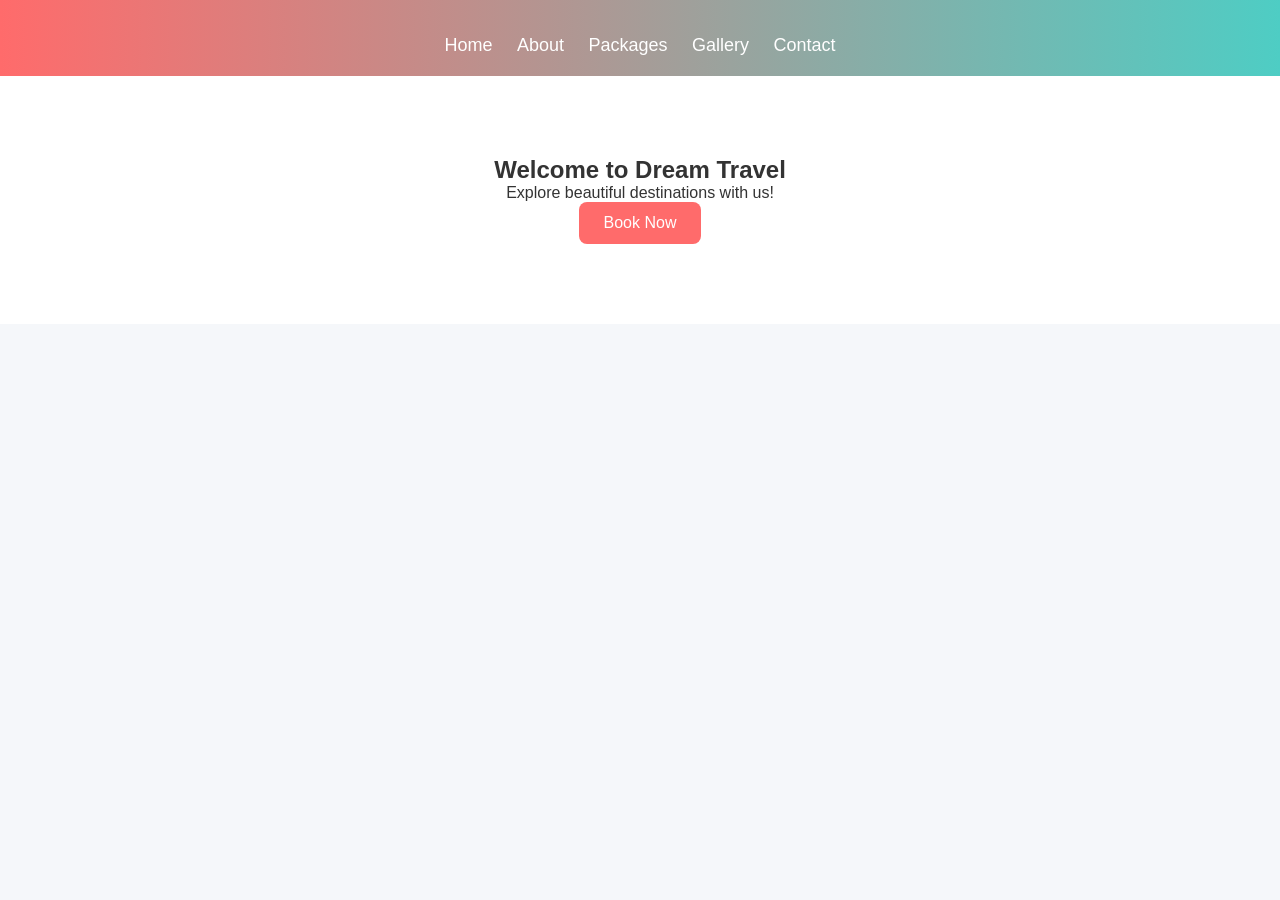
<file: index.html>
<!DOCTYPE html>
<html>
<head>
    <title>Travel Website</title>
    <link rel="stylesheet" href="style.css">
</head>
<body>

<header>
    <nav>
        <a href="index.html">Home</a>
        <a href="about.html">About</a>
        <a href="packages.html">Packages</a>
        <a href="gallery.html">Gallery</a>
        <a href="contact.html">Contact</a>
    </nav>
</header>

<section class="hero">
    <h1>Welcome to Dream Travel</h1>
    <p>Explore beautiful destinations with us!</p>
    <a href="bookings.html" class="btn">Book Now</a>
</section>

</body>
</html>
</file>
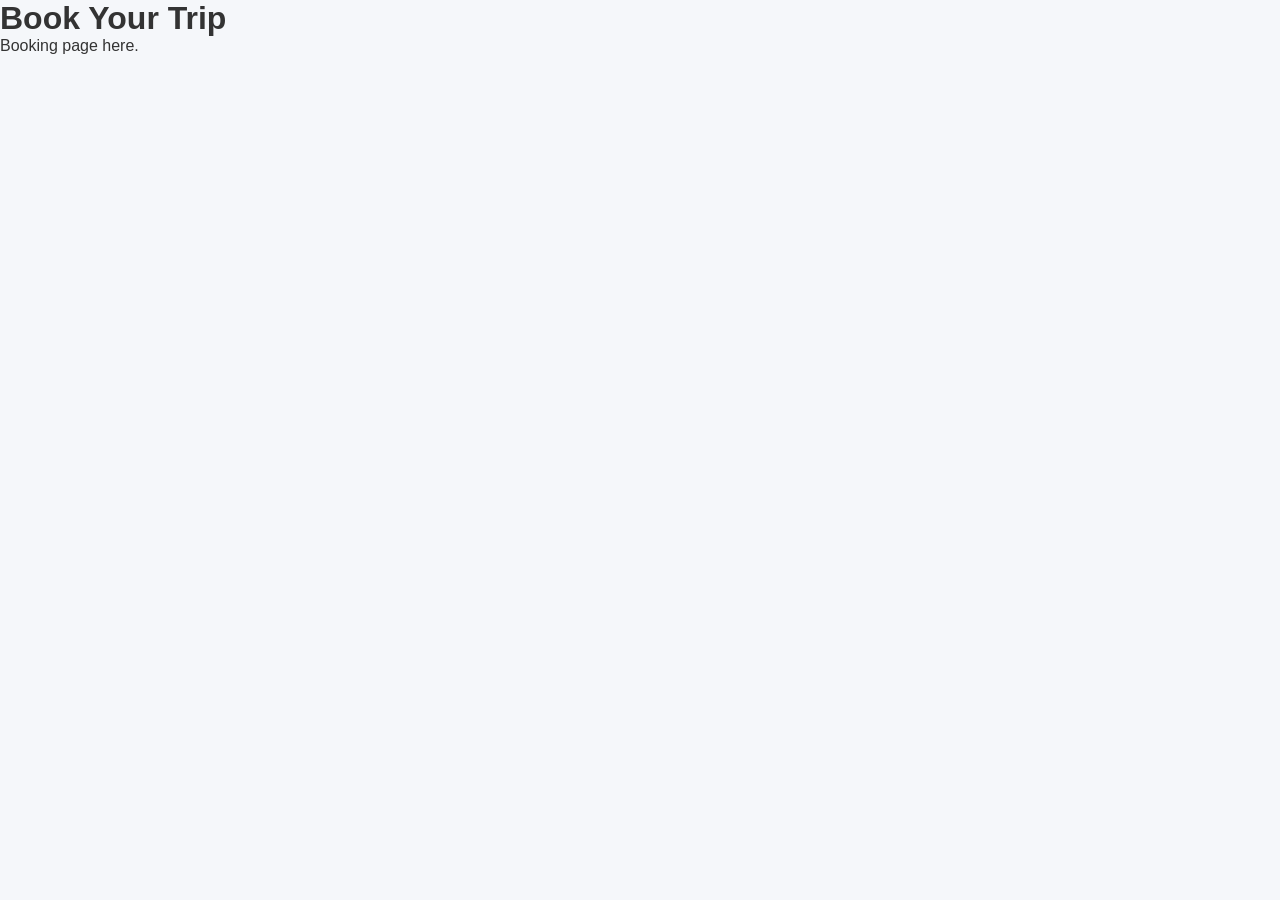
<file: bookings.html>
<!DOCTYPE html>
<html>
<head>
    <title>Bookings</title>
    <link rel="stylesheet" href="style.css">
</head>
<body>
<div class="page">
<h1>Book Your Trip</h1>
<p>Booking page here.</p>
</div>
</body>
</html>
</file>
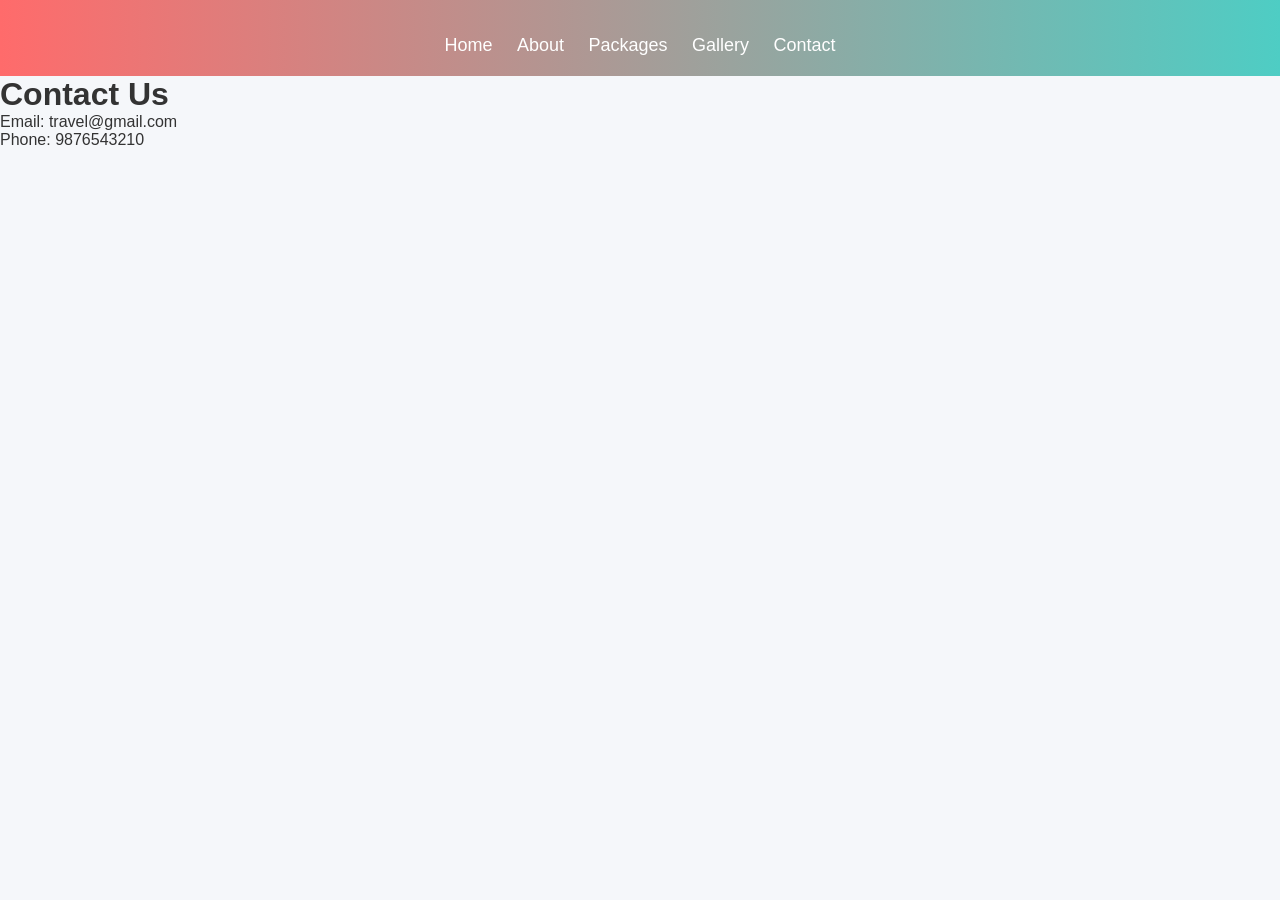
<file: contact.html>
<!DOCTYPE html>
<html>
<head>
    <title>Contact</title>
    <link rel="stylesheet" href="style.css">
</head>
<body>
<header>
<nav>
<a href="index.html">Home</a>
<a href="about.html">About</a>
<a href="packages.html">Packages</a>
<a href="gallery.html">Gallery</a>
<a href="contact.html">Contact</a>
</nav>
</header>

<div class="page">
<h1>Contact Us</h1>
<p>Email: travel@gmail.com</p>
<p>Phone: 9876543210</p>
</div>
</body>
</html>
</file>
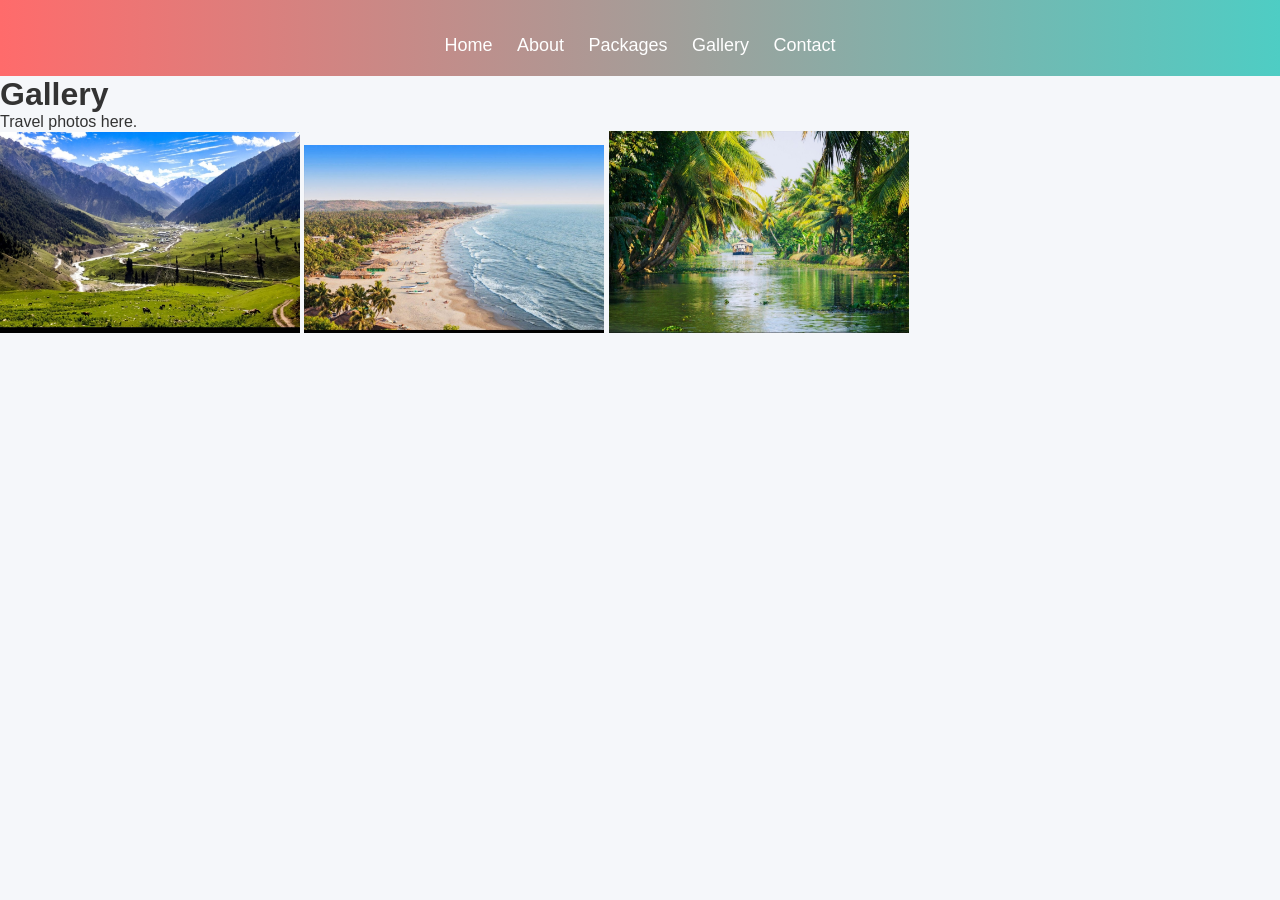
<file: gallery.html>
<!DOCTYPE html>
<html>
<head>
    <title>Gallery</title>
    <link rel="stylesheet" href="style.css">
</head>
<body>
<header>
<nav>
<a href="index.html">Home</a>
<a href="about.html">About</a>
<a href="packages.html">Packages</a>
<a href="gallery.html">Gallery</a>
<a href="contact.html">Contact</a>
</nav>
</header>

<div class="page">
<h1>Gallery</h1>
<p>Travel photos here.</p>
<div class="page">
    
    

    <img src="goa.jpg.jpeg" width="300">
    <img src="kerala.jpg.jpeg" width="300">
    <img src="kashmir.jpg.jpeg" width="300">
</div>

</body>
</html>
</file>
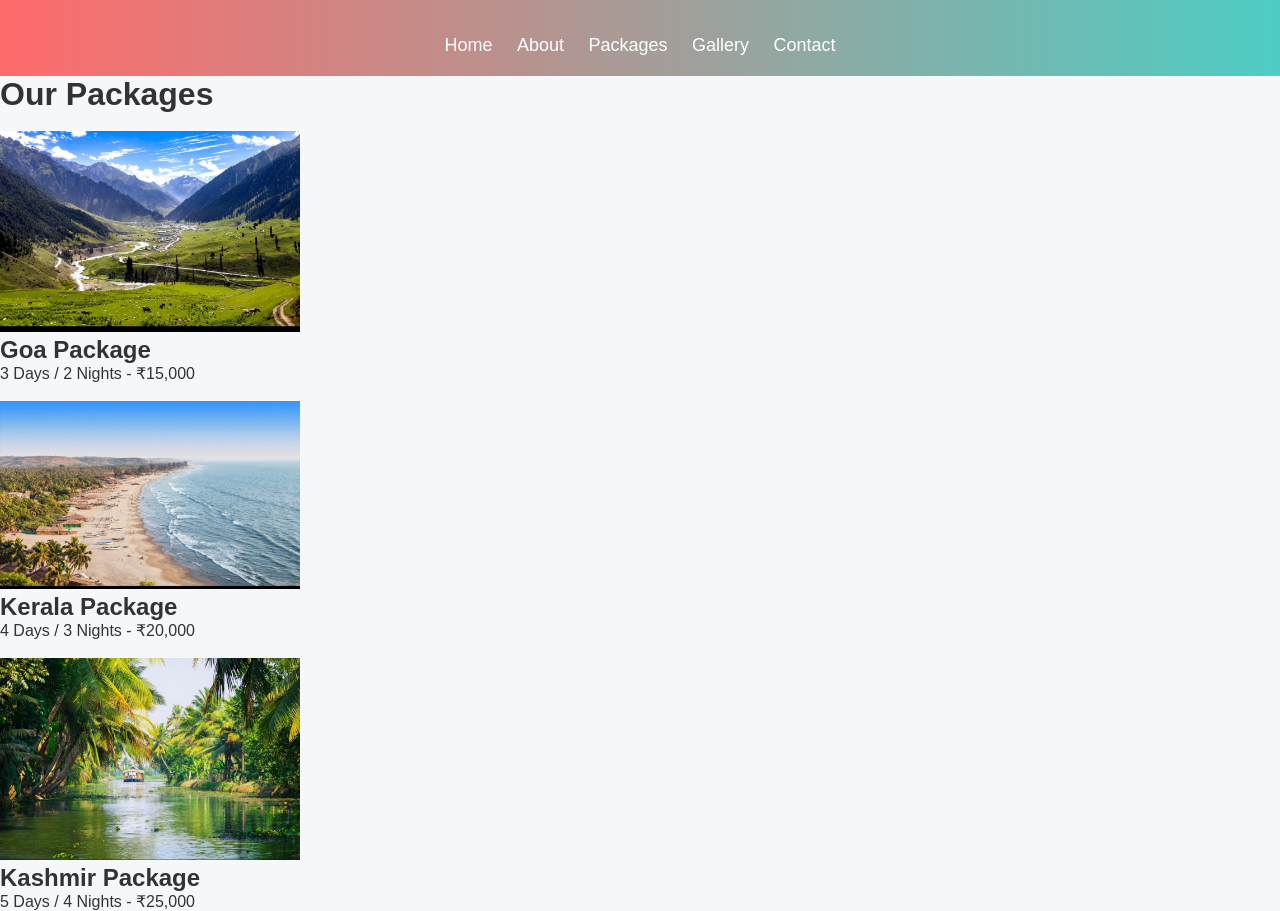
<file: packages.html>
<!DOCTYPE html>
<html>
<head>
    <title>Packages</title>
    <link rel="stylesheet" href="style.css">
</head>
<body>

<header>
    <nav>
        <a href="index.html">Home</a>
        <a href="about.html">About</a>
        <a href="packages.html">Packages</a>
        <a href="gallery.html">Gallery</a>
        <a href="contact.html">Contact</a>
    </nav>
</header>

<div class="page">
    <h1>Our Packages</h1>
    <br>

    <div class="card">
        <img src="goa.jpg.jpeg" width="300">
        <h2>Goa Package</h2>
        <p>3 Days / 2 Nights - ₹15,000</p>
    </div>

    <br>

    <div class="card">
        <img src="kerala.jpg.jpeg" width="300">
        <h2>Kerala Package</h2>
        <p>4 Days / 3 Nights - ₹20,000</p>
    </div>

    <br>

    <div class="card">
        <img src="kashmir.jpg.jpeg" width="300">
        <h2>Kashmir Package</h2>
        <p>5 Days / 4 Nights - ₹25,000</p>
    </div>
</div>

</body>
</html>
</file>
<file: style.css>
* {
  margin: 0;
  padding: 0;
  box-sizing: border-box;
}

body {
  font-family: Arial, sans-serif;
  background: #f5f7fa;
  color: #333;
}

header {
  background: linear-gradient(90deg, #ff6b6b, #4ecdc4);
  color: white;
  padding: 20px;
  text-align: center;
}

nav {
  margin-top: 15px;
}

nav a {
  color: white;
  text-decoration: none;
  margin: 10px;
  font-size: 18px;
}

.hero {
  text-align: center;
  padding: 80px 20px;
  background: #fff;
}

.hero h2 {
  font-size: 42px;
  margin-bottom: 20px;
}

.btn {
  display: inline-block;
  background: #ff6b6b;
  color: white;
  padding: 12px 25px;
  text-decoration: none;
  border-radius: 8px;
}

.destinations {
  padding: 40px;
}

.destination-grid {
  display: flex;
  gap: 20px;
}

.destination-card {
  background: white;
  padding: 15px;
  border-radius: 10px;
  box-shadow: 0 3px 10px rgba(0,0,0,0.1);
}
</file>
